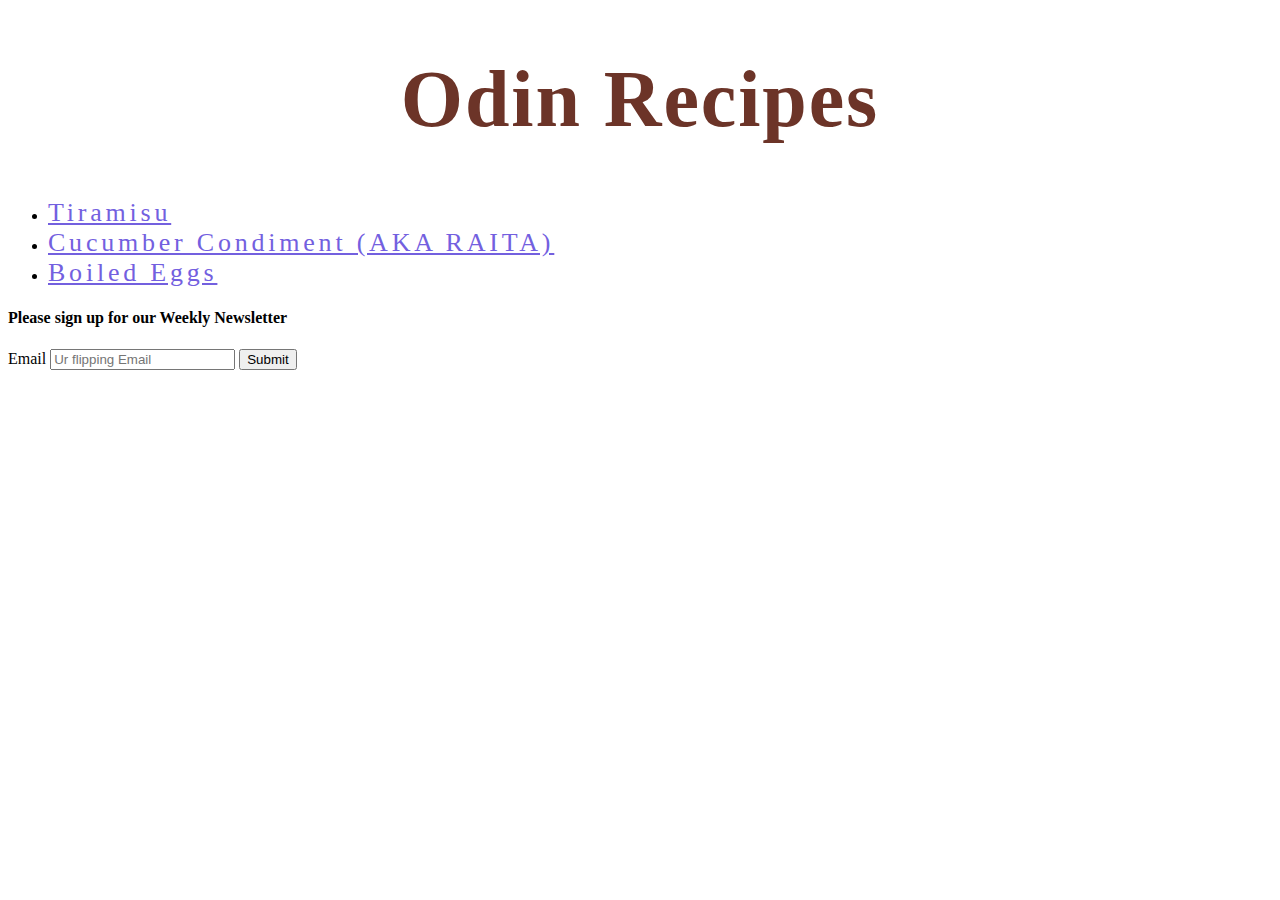
<file: index.html>
<!DOCTYPE html>
<html lang="en">
<head>
    <meta charset="UTF-8">
    <meta name="viewport" content="width=device-width, initial-scale=1.0">
    <link rel="stylesheet" href="./styles.css">
    <title>Document</title>
</head>
<body>
    <h1 class="indeed">Odin Recipes</h1>
        <ul>
            <li><a target="blank" href="./recipes/tiramisu.html">Tiramisu</a></li>
            <li><a target="blank" href="./recipes/condiment.html">Cucumber Condiment (AKA RAITA)</a></li>
            <li><a class ="amnotlikehim"target="blank" href="./recipes/eggs.html">Boiled Eggs</a></li>
         </ul>
</body>
<footer>
    <h4> Please sign up for our Weekly Newsletter</h3>
    <form class="form">
        <label for="ID">Email</label>
        <input  itype="text" id="Email" placeholder="Ur flipping Email" required="" alt="its a form dip shit" 
        autocomplete="on">
        <input type="submit">
        
     
    </form>
</footer>
</html>
</file>
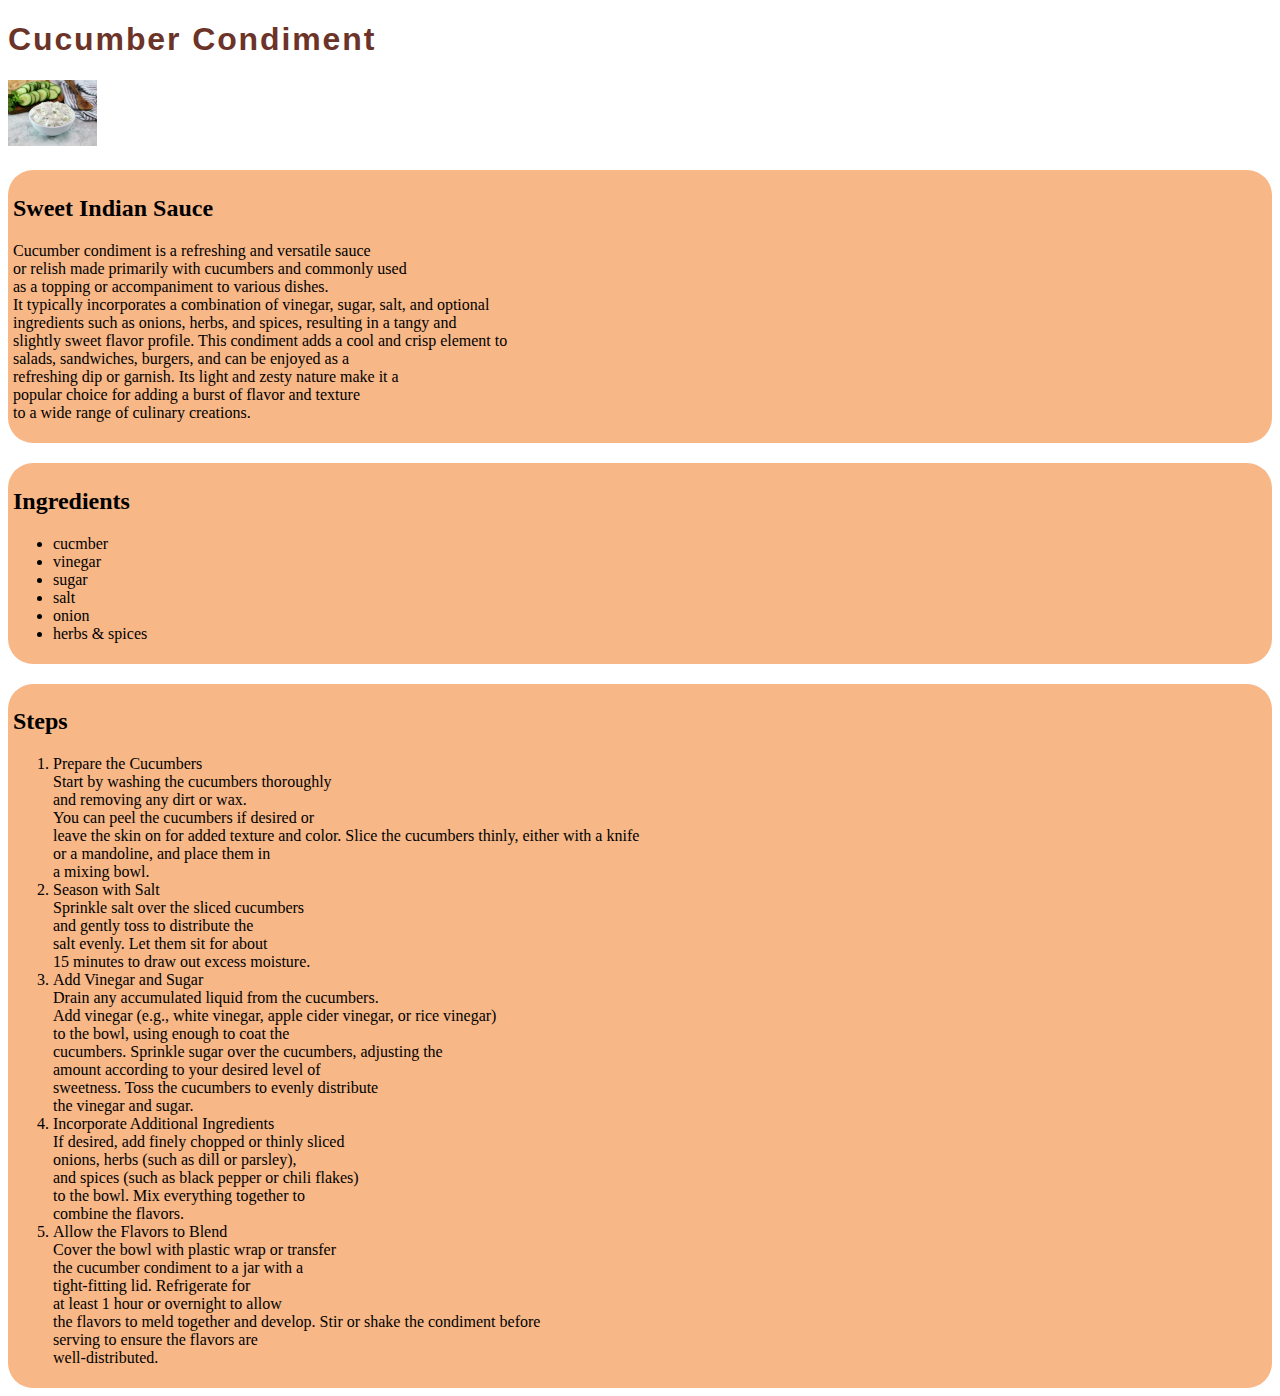
<file: recipes/condiment.html>
<!DOCTYPE html>
<html lang="en">
<head>
    <meta charset="UTF-8">
    <meta name="viewport" content="width=device-width, initial-scale=1.0">
    <link rel="stylesheet" href="../styles.css">
    <title>Document</title>
</head>
<body>
    
    <h1>Cucumber Condiment</h1>
        <img src="img/condiment.jpeg" heigh="120" width="89">
    <div>    
        <h2>Sweet Indian Sauce</h2>
            <p>Cucumber condiment is a refreshing and versatile sauce <br> or relish made primarily with cucumbers and commonly used <br>as a topping or accompaniment to various dishes.<br> It typically incorporates a combination of vinegar, sugar, salt, and optional <br> ingredients such as onions, herbs, and spices, resulting in a tangy and <br>slightly sweet flavor profile. This condiment adds a cool and crisp element to <br>salads, sandwiches, burgers, and can be enjoyed as a <br>refreshing dip or garnish. Its light and zesty nature make it a <br> popular choice for adding a burst of flavor and texture <br> to a wide range of culinary creations.</p>
    </div>
    <div>
        <h2>Ingredients</h2>
            <ul>
                <li>cucmber</li>
                <li>vinegar</li>
                <li>sugar</li>
                <li>salt</li>
                <li>onion</li>
                <li>herbs & spices</li>
            </ul>

    </div>
    <div>
        <h2>Steps</h2>
            <ol>
                <li>Prepare the Cucumbers<br>

                    Start by washing the cucumbers thoroughly<br>  and removing any dirt or wax.<br> You can peel the cucumbers if desired or <br>leave the skin on for added texture and color.
                    Slice the cucumbers thinly, either with a knife<br> or a mandoline, and place them in <br>a mixing bowl.</li>
                <li>Season with Salt <br>

                    Sprinkle salt over the sliced cucumbers <br>and gently toss to distribute the<br>salt evenly. Let them sit for about <br>15 minutes to draw out excess moisture.
                    </li>
                <li>Add Vinegar and Sugar<br>

                    Drain any accumulated liquid from the cucumbers.<br> Add vinegar (e.g., white vinegar, apple cider vinegar, or rice vinegar) <br>to the bowl, using enough to coat the <br>cucumbers.
                    Sprinkle sugar over the cucumbers, adjusting the <br>amount according to your desired level of <br>sweetness. Toss the cucumbers to evenly distribute <br>the vinegar and sugar.</li>
                <li> Incorporate Additional Ingredients<br>

                    If desired, add finely chopped or thinly sliced<br> onions, herbs (such as dill or parsley),<br> and spices (such as black pepper or chili flakes) <br>to the bowl. Mix everything together to<br> combine the flavors.</li>
                <li> Allow the Flavors to Blend<br>

                    Cover the bowl with plastic wrap or transfer <br>the cucumber condiment to a jar with a <br>tight-fitting lid. Refrigerate for <br>at least 1 hour or overnight to allow<br> the flavors to meld together and develop.
                    Stir or shake the condiment before <br>serving to ensure the flavors are <br>well-distributed.
                    </li>
            </ol>
    </div>
</body>
</html>
</file>
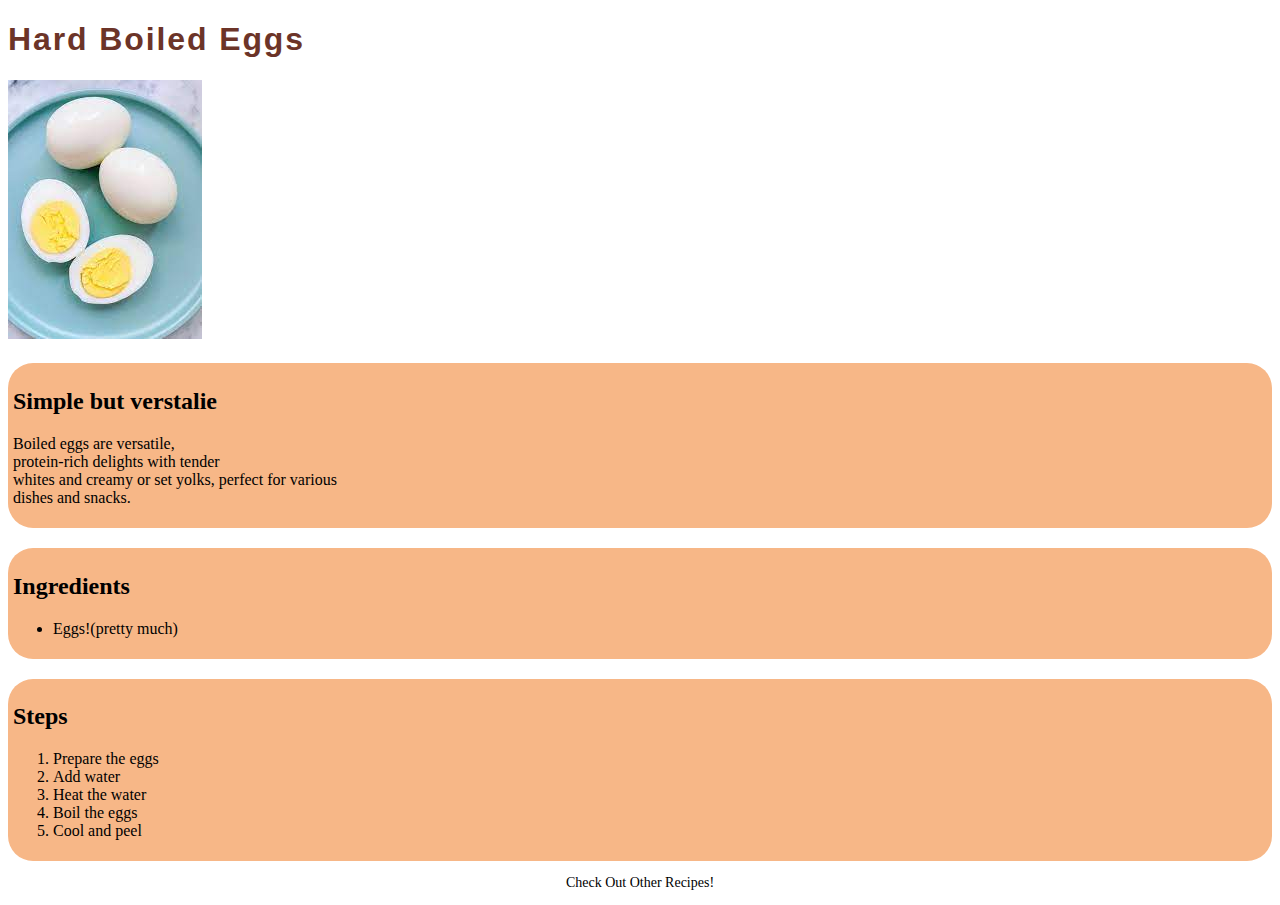
<file: recipes/eggs.html>
<!DOCTYPE html>
<html lang="en">
<head>
    <meta charset="UTF-8">
    <meta name="viewport" content="width=device-width, initial-scale=1.0">
    <link rel="stylesheet" href="../styles.css">
    <title>Eggs</title>
</head>
<body>
    

    
    <h1>Hard Boiled Eggs</h1>
        <img src="./img/egg.jpeg">
    <div>    
        <h2>Simple but verstalie</h2>
            <p>Boiled eggs are versatile, <br> protein-rich delights with tender <br>whites and creamy or set yolks, perfect for various<br> dishes and snacks.</p>
    </div>      
    <div> 
        <h2>Ingredients</h2>
            <ul>
                <li>Eggs!(pretty much)</li>
            </ul>
    </div> 
    <div>
        <h2>Steps</h2>
            <ol>
                <li>Prepare the eggs</li>
                <li>Add water</li>
                <li>Heat the water</li>
                <li>Boil the eggs</li>
                <li>Cool and peel</li>
            </ol>
    </div>
    
</body>
<header>
    <h3>Check Out Other Recipes!</h3>
   
</header>
</html>
</file>
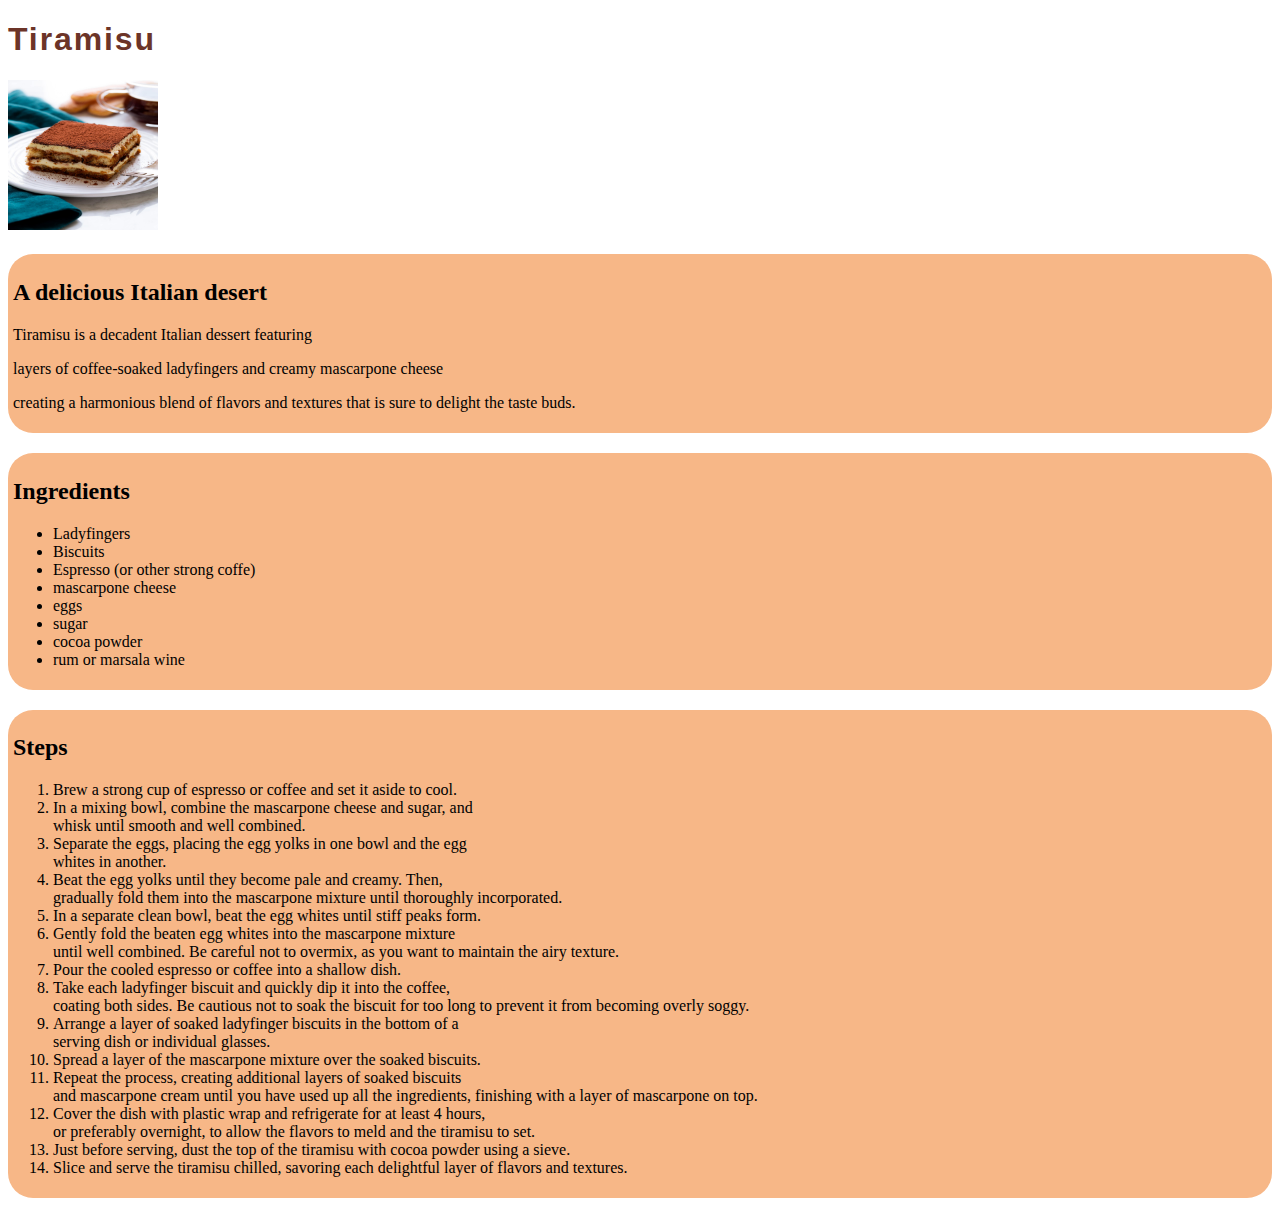
<file: recipes/tiramisu.html>
<!DOCTYPE html>
<html lang="en">
<head>
    <meta charset="UTF-8">
    <meta name="viewport" content="width=device-width, initial-scale=1.0">
    <title>Document</title>
    <link rel="stylesheet" href="../styles.css">
</head>
<body>
    <h1 id="example">Tiramisu</h1>
        <img src="img/tiramisu.jpeg" height="150px" width="150px">
        <div>
            <h2>A delicious Italian desert</h2>
            <p> Tiramisu is a decadent 
                Italian dessert featuring</p> 
            <p>layers of coffee-soaked ladyfingers and
                creamy mascarpone cheese</p> 
            <p>creating a harmonious 
                blend of flavors and textures that is sure to 
                delight the taste buds.</p>
        </div>
            
        <div>

        <h2>
            Ingredients
        </h2>
            <ul>
                <li>Ladyfingers</li>
                <li>Biscuits</li>
                <li>Espresso (or other strong coffe)</li>
                <li>mascarpone cheese</li>
                <li>eggs</li>
                <li>sugar</li>
                <li>cocoa powder</li>
                <li>rum or marsala wine</li>
            </ul>
        </div>
        <div>
        <h2>
            Steps
        </h2>
            <ol>
                <li>Brew a strong cup of espresso or coffee and set it aside to cool.</li>
                <li>In a mixing bowl, combine the mascarpone cheese and sugar, and <br> whisk until smooth and well combined.</li>
                <li>Separate the eggs, placing the egg yolks in one bowl and the egg <br> whites in another.</li>
                <li>Beat the egg yolks until they become pale and creamy. Then, <br> gradually fold them into the mascarpone mixture until thoroughly incorporated.</li>
                <li>In a separate clean bowl, beat the egg whites until stiff peaks form.</li>
                <li>Gently fold the beaten egg whites into the mascarpone mixture <br>until well combined. Be careful not to overmix, as you want to maintain the airy texture.</li>
                <li>Pour the cooled espresso or coffee into a shallow dish.</li>
                <li>Take each ladyfinger biscuit and quickly dip it into the coffee, <br>coating both sides. Be cautious not to soak the biscuit for too long to prevent it from becoming overly soggy.</li>
                <li>Arrange a layer of soaked ladyfinger biscuits in the bottom of a <br>serving dish or individual glasses.</li>
                <li>Spread a layer of the mascarpone mixture over the soaked biscuits.</li>
                <li>Repeat the process, creating additional layers of soaked biscuits <br>and mascarpone cream until you have used up all the ingredients, finishing with a layer of mascarpone on top.</li>
                <li>Cover the dish with plastic wrap and refrigerate for at least 4 hours, <br>or preferably overnight, to allow the flavors to meld and the tiramisu to set.</li>
                <li>Just before serving, dust the top of the tiramisu with cocoa powder using a sieve.</li>
                <li>Slice and serve the tiramisu chilled, savoring each delightful layer of flavors and textures.</li>
            </ol>
        </div>

</body>
</html>
</file>
<file: styles.css>
.indeed {
    text-align: center;
    font-size: 80px;
    font-family: 'Times New Roman', Times, serif;
    color: #6C3428;
    
}
a {
    font-size: 26px;
    font-family:Cambria, Cochin, Georgia, Times, 'Times New Roman', serif;
    letter-spacing: 1mm;
    color: #7360df;

    
}

h1 {
    font-family: Impact, Haettenschweiler, 'Arial Narrow Bold', sans-serif;
    letter-spacing: 0.5mm;
    font-weight: bold;
    color: #6C3428;
    
}

h2 {
    font-family:'Times New Roman', Times, serif;
    font-weight: 600;
}

div {
    background-color: #F7B787;
    border-radius: 25px;
    padding: 5px;
    margin-top: 20px;
    width: auto;
    height: auto;
}
h3 {
    text-align: center;
    font-weight: 100;
    font-size: 14px;
}
#email {
    color: #7360df;
}

a:hover {
 color: lightcoral;
}

.amnotlikehim:hover {
    color: red;
}
</file>
